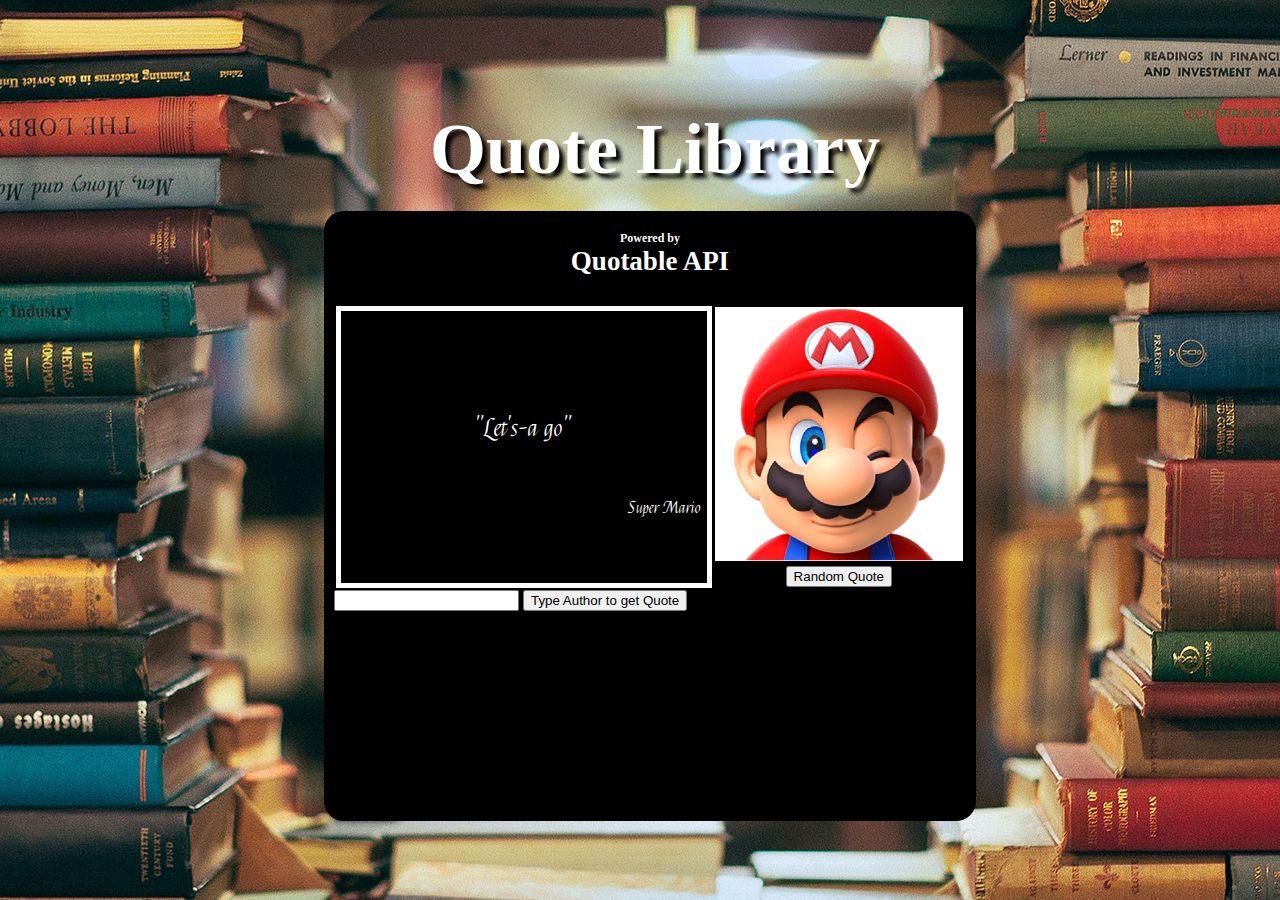
<file: index.html>
<!DOCTYPE html>
<head>
<Title>Quote Library</Title>
<script src="./index.js" defer ></script>
<link rel="stylesheet" href="./style.css" />
<link rel="preconnect" href="https://fonts.googleapis.com">
<link rel="preconnect" href="https://fonts.gstatic.com" crossorigin>
<link href="https://fonts.googleapis.com/css2?family=Felipa&display=swap" rel="stylesheet">
</head>
<body>
    <h1>Quote Library</h1>
    <div id="Socrates" onmouseover="moveDABOY()">
        <img src="/src/Socrates Submit button.png">
    </div>
    <div id="black-box">
        <div id="api-credits">
            <h2>Powered by</h2>
            <h3>Quotable API</h3>
        </div>
        <table>
            <tr>
                <td id="random-quote-cell">
                    <div>
                        <p id="quote-container">"Let's-a go"</p>
                        <p id="name-container">Super Mario</p>  
                    </div>
                </td>
                <td>
                    <div id="image-container">
                        <img src="/src/Mario.png" id="author-image" alt="Mario">
                        <div id="random-button">
                            <button id="random-click">Random Quote</button>
                        </div>
                    </div>
                </td>
             </tr>
         </table>
        <!-- <p id="quote"></p> -->
        <form>
            <input type="search" id="search-bar"/>
            <input type="submit" value="Type Author to get Quote"/>
        </form>
        
        <div id="searchResultArea"></div>
        <div></div>
    </div>
</body>
</file>
<file: style.css>
html{
    background: url(/src/Background.jpeg) repeat center center fixed;
    -webkit-background-size: cover;
    -moz-background-size: cover;
    -o-background-size: cover;
    background-size: cover;
}

h1{
    margin: auto;
    font-family: arial black;
    text-align: center;
    color: white;
    font-size: 72px;
    width: 50%;
    padding: 100px 20px 20px 50px;
    text-shadow: 5px 5px 4px black;
}


#Socrates img {
    width: 10%;
    height: 10%;

}

/* 1.6428 */

#Socrates {
    position: fixed;
    top: 46.692999999999984px;
    left: 1362.208px;
    opacity: 30%;
}

#searchResultArea {
    background-color: rgb(0, 0, 0);
    
    height:200px;
    overflow-y: auto;
    color: white;
}

#searchResultArea ul {
    list-style: none;
    padding-left: 0;
    transition: 0.5s;
    border-color: rgb(255, 255, 255);
    border-bottom: 1px;
    border-bottom-style: solid;
    font-family: felipa;
    padding-bottom:10px;
    font-size: 20px;
    padding-left:5px ;

}

#searchResultArea :hover {
    list-style: none;
    padding-left: 15px;
    transition: 0.5s cubic-bezier(0.65, 0.18, 0.17, 1);
    
}


#black-box{
    background-color: black;
    border-radius: 20px;
    width: 50%;
    margin-left: 25%;
    padding: 10px;
}

#api-credits{
    color: white;
}

h2{
    text-align: center;
    font-family: 'Times New Roman', Times, serif;
    font-size: 12px;
    margin-bottom: 0px;
}

h3{
    text-align: center;
    font-family: 'Times New Roman', Times, serif;
    font-size: 27px;
    margin-top: 0px;
}

tr {
    height: 270px;
}

#random-quote-cell{
    border: solid 5px white;
    width: 60%;

}

#quote-container {
    font-family: felipa;
    text-align: center;
    font-size: 1.5em;
    color: white;
    padding: 30px;

}

#name-container {
    font-family: felipa;
    color: white;
    text-align: right;
    vertical-align: bottom;
    padding-right:5px;
}

#random-button {
    text-align: center;
    margin-top: 5px;
}

#image-container{
 background-color: black;
}

/* #author-image{
    width: 368.203px;
    height: 376.531px;
}  */



#black-box img {
    display: block;
    width: 100%;
    background-color: white;
}
</file>
